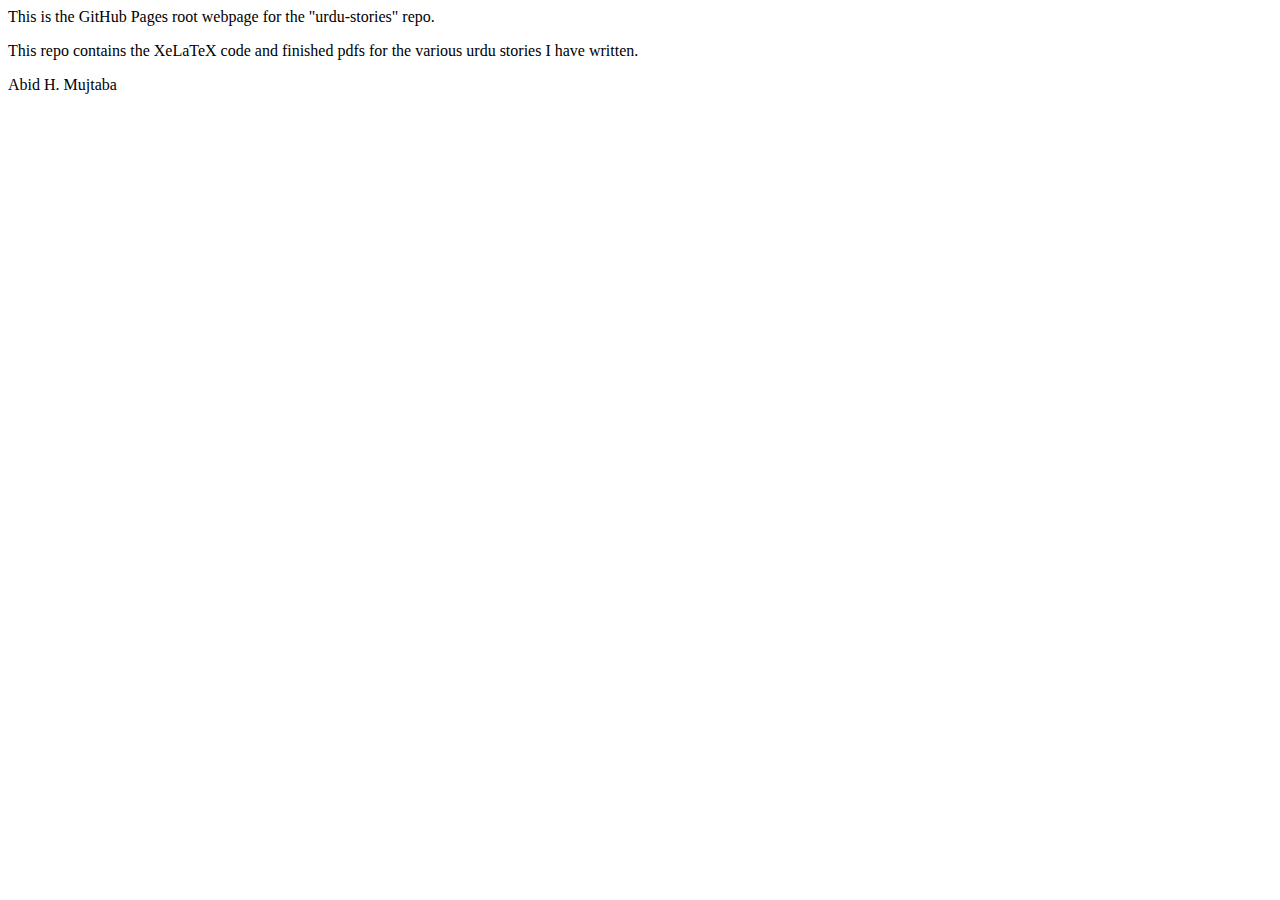
<file: index.html>
<html>
<body>
<p>This is the GitHub Pages root webpage for the "urdu-stories" repo.</p>

<p>This repo contains the XeLaTeX code and finished pdfs for the various urdu stories I have written.</p>

<p>Abid H. Mujtaba</p>
</body>
</html>
</file>
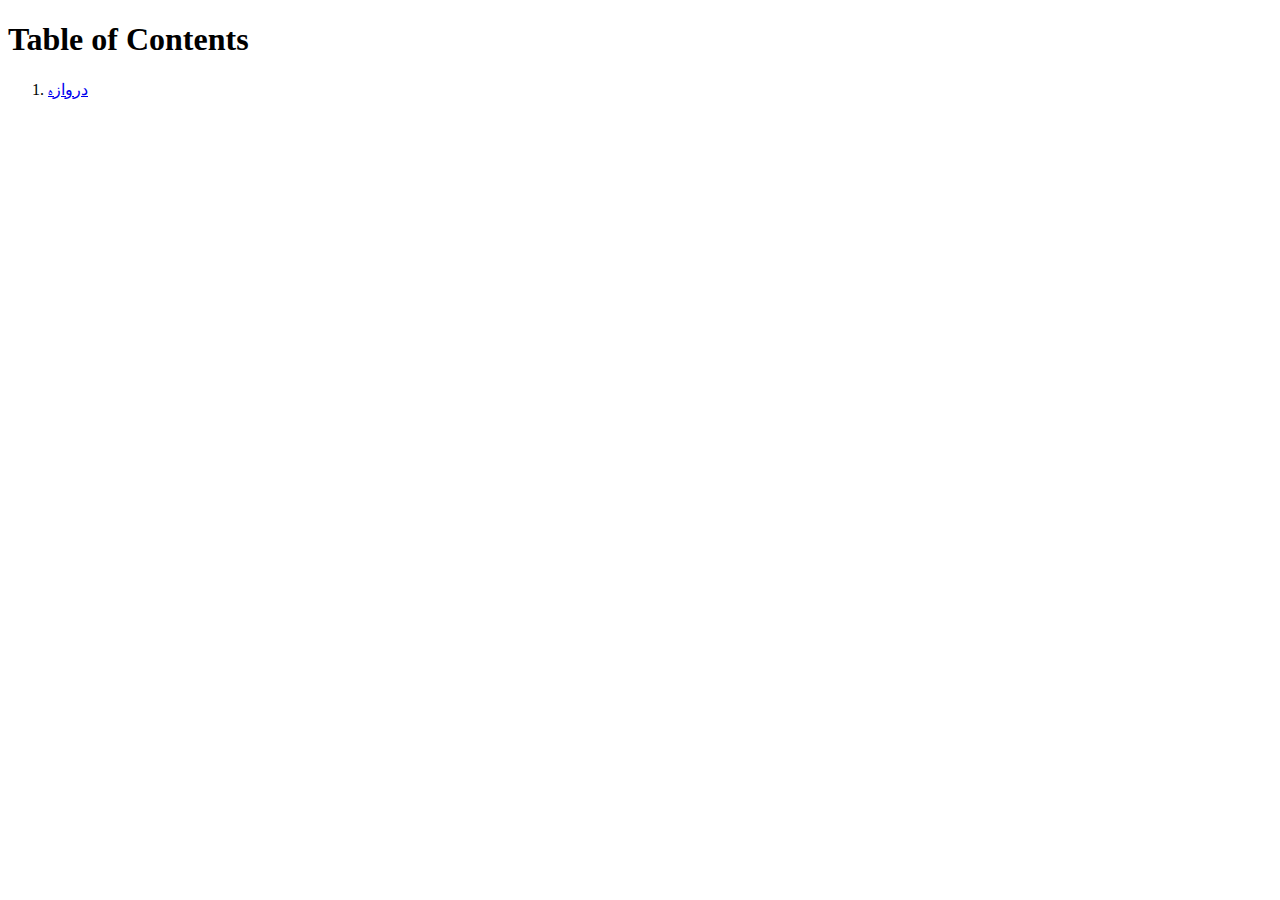
<file: darwaza/epub/OEBPS/toc.html>
<?xml version="1.0" encoding="utf-8"?>
<!DOCTYPE html>
<html xmlns="http://www.w3.org/1999/xhtml" xmlns:epub="http://www.idpf.org/2007/ops">
  <head>
    <title>دروازہ - TOC</title>
  </head>
  <body>
    <nav epub:type="toc" id="toc">
      <h1>Table of Contents</h1>
      <ol>
        <li><a href="story.html">دروازہ</a></li>
      </ol>
    </nav>
  </body>
</html>
</file>
